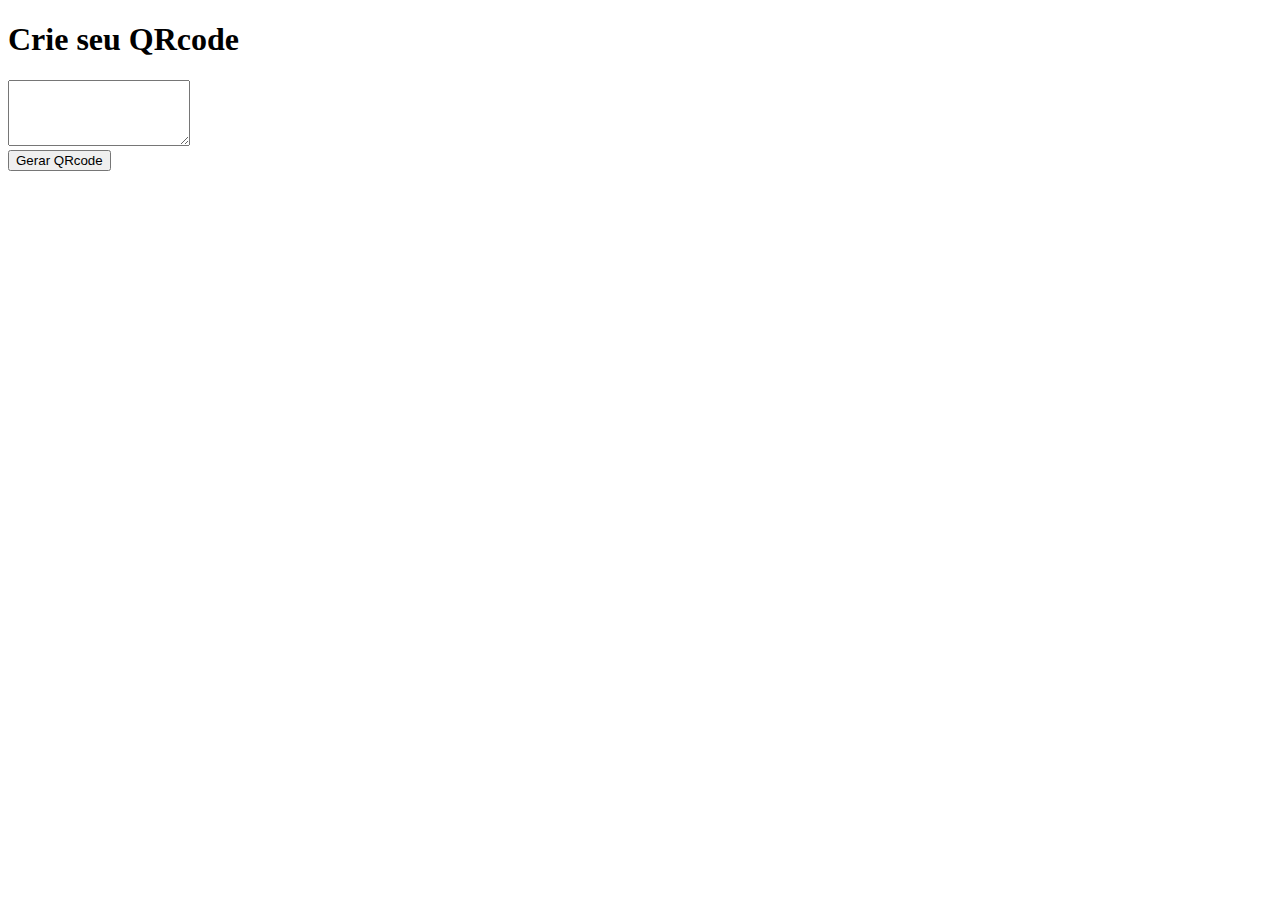
<file: appGerarQRcode/index.html>
<!DOCTYPE html>
<html lang="pt-br">
<head>
    <meta charset="UTF-8">
    <meta http-equiv="X-UA-Compatible" content="IE=edge">
    <meta name="viewport" content="width=device-width, initial-scale=1.0">
    <title>Gerador de QRcode</title>
</head>
<body>
    <h1>Crie seu QRcode</h1>
    <textarea maxlength="256" rows="4"></textarea>
    <br>
    <button onclick="GerarQRcode()">Gerar QRcode</button>
    <br>
    <img id="QRcodeImage">
    <script src="./script.js"></script>
</body>
</html>
</file>
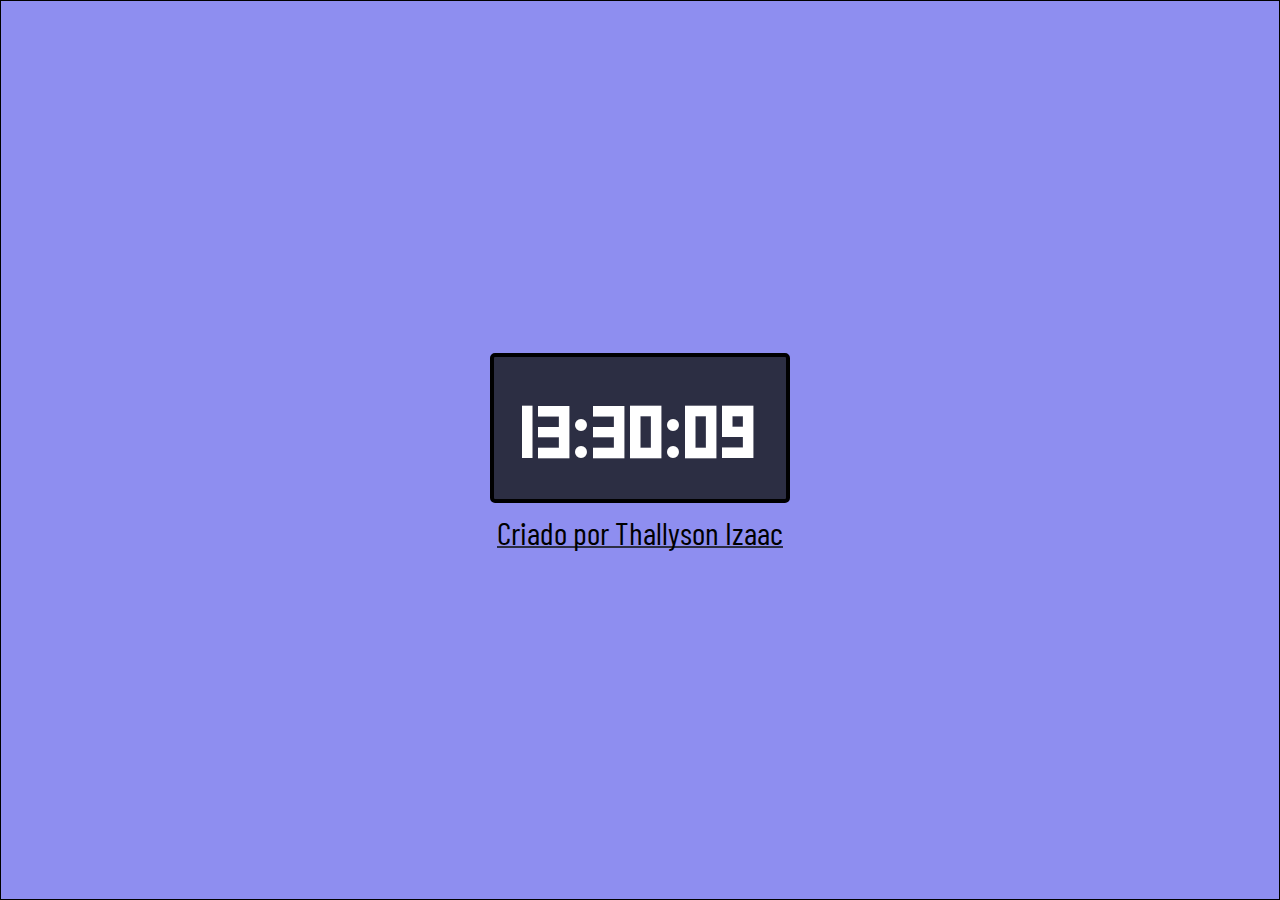
<file: relógio digital/index.html>
<!DOCTYPE html>
<html lang="pt-br">
    <head>
        <meta charset="UTF-8">
        <meta http-equiv="X-UA-Compatible" content="IE=edge">
        <meta name="viewport" content="width=device-width, initial-scale=1.0">
        <link rel="stylesheet" href="style.css">
        <link rel="preconnect" href="https://fonts.googleapis.com">
        <link rel="preconnect" href="https://fonts.gstatic.com" crossorigin>
        <link href="https://fonts.googleapis.com/css2?family=Barlow+Condensed&family=Qahiri&display=swap" rel="stylesheet">
        <title>Relógio Digital</title>
    </head>
    <body>
        <div class="relogio">
            <div class="display">
                
            </div>
            
            <footer>
                Criado por Thallyson Izaac
            </footer>
        </div>
        <script src="./script.js"></script>
    </body>
</html>
</file>
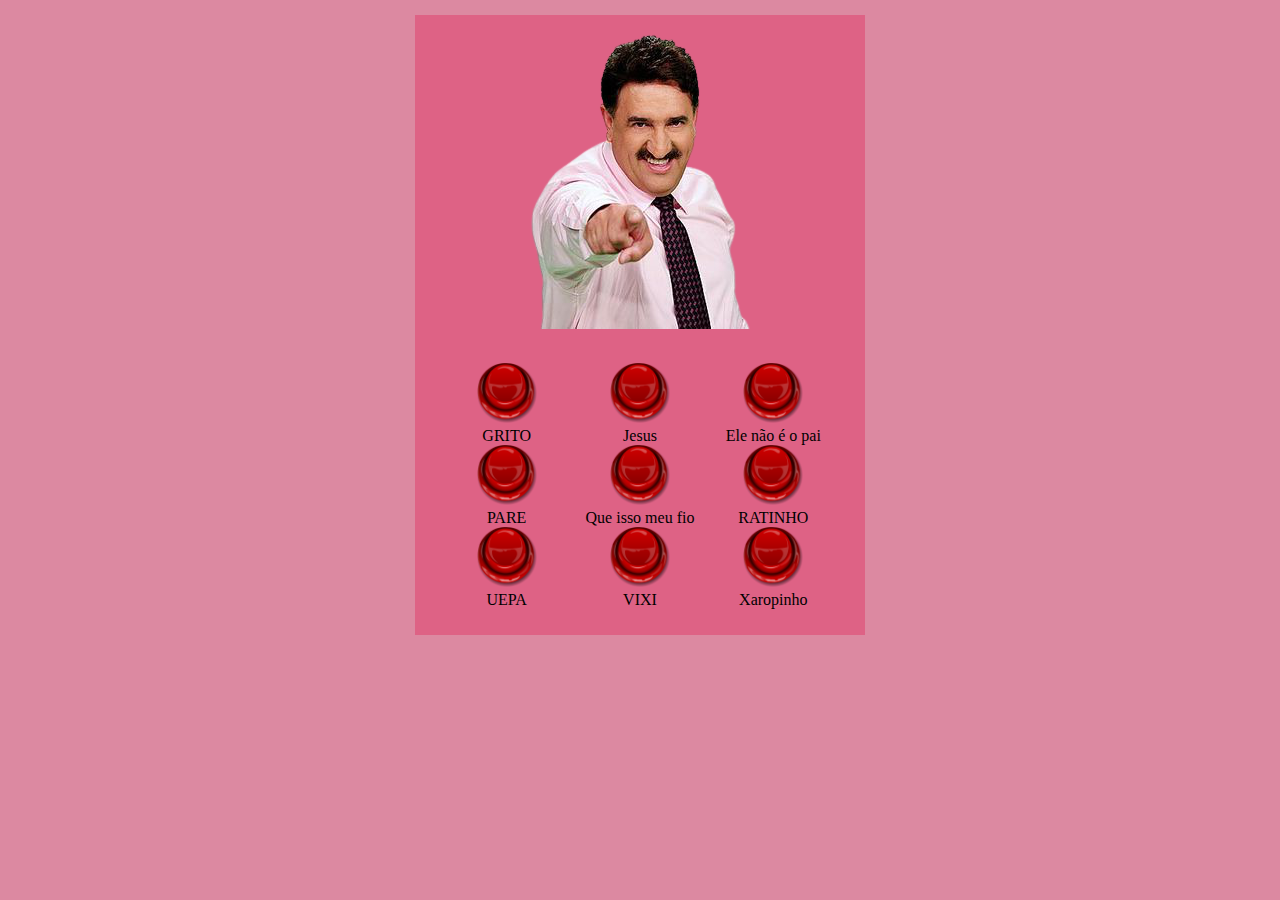
<file: soundboard/index.html>
<!DOCTYPE html>
<html lang="pt-br">
<head>
    <meta charset="UTF-8">
    <meta http-equiv="X-UA-Compatible" content="IE=edge">
    <meta name="viewport" content="width=device-width, initial-scale=1.0">
    <link rel="stylesheet" href="./style.css">
    <title>Soundboard</title>
</head>
<body>
    <div class="main">
        <div class="foto-container">
            <img src="./imagens/foto_ratinho.png">
        </div>
        <div class="container">
            <div>
                <img src="./imagens/botao.png" class="botao">
                <p>Legenda</p>
            </div>
            <div>
                <img src="./imagens/botao.png" class="botao">
                <p>Legenda</p>
            </div>
            <div>
                <img src="./imagens/botao.png" class="botao">
                <p>Legenda</p>
            </div>
            <div>
                <img src="./imagens/botao.png" class="botao">
                <p>Legenda</p>
            </div>
            <div>
                <img src="./imagens/botao.png" class="botao">
                <p>Legenda</p>
            </div>
            <div>
                <img src="./imagens/botao.png" class="botao">
                <p>Legenda</p>
            </div>
            <div>
                <img src="./imagens/botao.png" class="botao">
                <p>Legenda</p>
            </div>
            <div>
                <img src="./imagens/botao.png" class="botao">
                <p>Legenda</p>
            </div>
            <div>
                <img src="./imagens/botao.png" class="botao">
                <p>Legenda</p>
            </div>
        </div>
        <audio></audio>
    </div>
    <script src="./script.js"></script>
</body>
</html>
</file>
<file: relógio digital/style.css>
*{
    margin: 0;
    padding: 0;
    box-sizing: border-box;
}

body{
    background-color: #aaa;
}

body .relogio{
    border: 1px solid black;
    background-color: #8e8ef0;
    display: flex;
    flex-direction: column;
    align-items: center;
    justify-content: center;
    height: 100vh;
}

body .display{
    background-color: #2c2e43;
    width: 300px;
    height: 150px;
    text-align: center;
    line-height: 150px;
    border-radius: 5px;
    color: white;
    font-size: 7rem;
    border: 4px solid black;
    font-family: 'Qahiri', sans-serif;
    user-select: none;
}

body .display:hover{
    width: 340px;
    height: 165px;
    font-size: 7.7rem;
    margin-top: 125px;
    margin-bottom: 125px;
    transition: 0.3s all;
    transition-delay: 0.1s;
    color: #2c2e90;
    background-color: #000000;
    border: 5px solid #2c2e70;
}

body footer{
    height: 35px;
    font-size: 2rem;
    margin-top: 10px;
    border-bottom: 2px solid #2c2e43;
    font-family: 'Barlow Condensed', sans-serif;
}
</file>
<file: soundboard/style.css>
*{
    margin: 0;
    padding: 0;
    box-sizing: border-box;
}

body{
    background-color: #dc89a1;
    display: flex;
    flex-direction: column;
    align-items: center;
}

.main{
    margin-top: 15px;
    margin-bottom: 15px;
    height: 620px;
    width: 450px;
    background-color: #de6285; 
}


.foto-container{
    width: 100%;
    text-align: center;
}

.container{
    display: grid;
    grid-template-columns: 1fr 1fr 1fr;
    max-width: 400px;
    margin: 0 auto;
    margin-top: 30px;
    text-align: center;
}

.botao{
    width: 60px;
    height: 60px;
    cursor: pointer;
}

.botao:active{
    height: 55px;
    width: 55px;
    margin-bottom: 5px;
}
</file>
